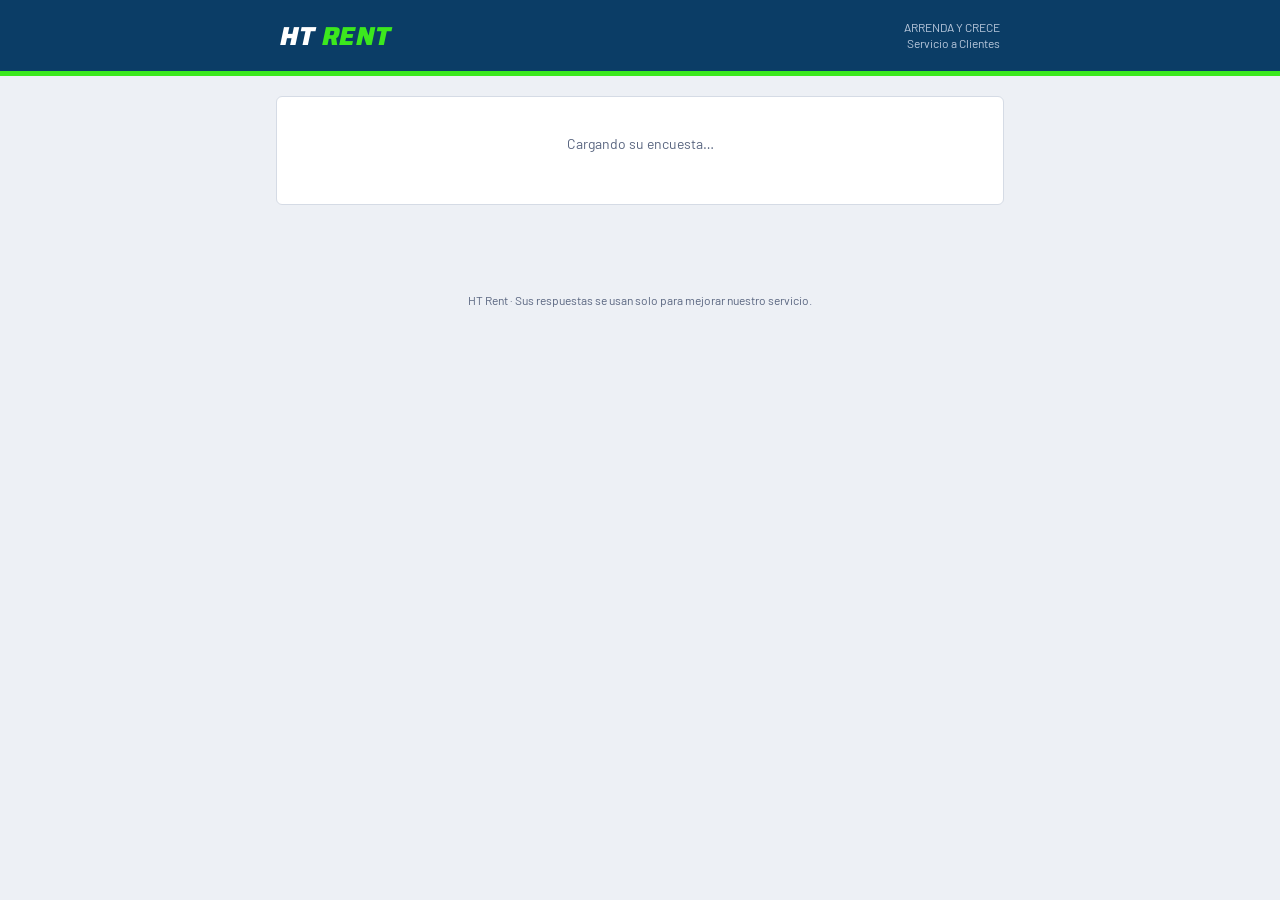
<file: encuesta.html>
<!DOCTYPE html>
<html lang="es">
<head>
<meta charset="utf-8">
<meta name="viewport" content="width=device-width, initial-scale=1">
<meta name="robots" content="noindex, nofollow">
<title>Encuesta de satisfacción · HT Rent</title>
<link rel="preconnect" href="https://fonts.googleapis.com">
<link rel="preconnect" href="https://fonts.gstatic.com" crossorigin>
<link href="https://fonts.googleapis.com/css2?family=Barlow:wght@400;500;600;700&family=Saira:ital,wght@1,700;1,800&display=swap" rel="stylesheet">
<!-- Encuesta de satisfacción a 25 días de la entrega (2026-11-26, pedido de Rogelio).
     Página pública: el cliente entra con el enlace único de su correo (?t=<token>).
     Lee y guarda solo con las funciones sc_encuesta_abrir / sc_encuesta_responder. -->
<style>
  :root{--navy:#0B3D66;--navy-2:#0F4C7E;--ink:#1B2A5C;--lime:#3CE81E;--lime-ink:#1B7F0A;--lime-soft:#E4FADF;
    --red:#C63A2F;--red-soft:#FBE6E4;--bg:#EDF0F5;--surface:#fff;--text:#15203B;--muted:#5A6680;--line:#D5DBE5;--r:6px;
    --display:"Saira","Arial Narrow",Arial,sans-serif;--sans:"Barlow","Segoe UI",Roboto,Arial,sans-serif}
  *{box-sizing:border-box;margin:0;padding:0}
  body{font-family:var(--sans);background:var(--bg);color:var(--text);font-size:16px;line-height:1.5;-webkit-font-smoothing:antialiased}
  header{background:var(--navy);border-bottom:5px solid var(--lime);color:#fff}
  header .in{max-width:760px;margin:0 auto;padding:16px 20px;display:flex;align-items:center;justify-content:space-between;gap:12px}
  .marca{font-family:var(--display);font-style:italic;font-weight:800;font-size:26px;letter-spacing:.5px}
  .marca span{color:var(--lime)}
  .lema{font-size:12px;color:#B9C8DC;text-align:right;line-height:1.3}
  main{max-width:760px;margin:0 auto;padding:20px 16px 60px}
  .card{background:var(--surface);border:1px solid var(--line);border-radius:var(--r);padding:20px;margin-bottom:16px}
  h1{font-family:var(--display);font-style:italic;font-weight:800;font-size:26px;color:var(--ink);line-height:1.15;margin-bottom:8px}
  h2{font-family:var(--display);font-style:italic;font-weight:700;font-size:20px;color:var(--navy);margin-bottom:4px}
  .sub{color:var(--muted);font-size:14px;margin-bottom:14px}
  .badge{display:inline-block;font-size:12px;font-weight:700;letter-spacing:.04em;text-transform:uppercase;background:var(--lime-soft);color:var(--lime-ink);padding:2px 8px;border-radius:3px;margin-bottom:8px}
  .p{padding:14px 0;border-top:1px solid var(--line)}
  .p:first-of-type{border-top:0}
  .p label.q{display:block;font-weight:600;margin-bottom:8px}
  .escala{display:grid;grid-template-columns:repeat(5,1fr);gap:6px}
  .escala.n11{grid-template-columns:repeat(11,1fr)}
  .escala button,.opc button{border:1px solid var(--line);background:#fff;border-radius:var(--r);padding:10px 0;font:inherit;font-weight:700;color:var(--navy);cursor:pointer;min-height:44px}
  .escala button:hover,.opc button:hover{border-color:var(--navy)}
  .escala button.sel,.opc button.sel{background:var(--navy);border-color:var(--navy);color:#fff}
  .extremos{display:flex;justify-content:space-between;font-size:12px;color:var(--muted);margin-top:4px}
  .opc{display:flex;gap:8px;flex-wrap:wrap}
  .opc button{padding:10px 18px}
  .p.falta label.q{color:var(--red)}
  .p.falta .escala button,.p.falta .opc button{border-color:var(--red)}
  textarea{width:100%;min-height:96px;border:1px solid var(--line);border-radius:var(--r);padding:10px;font:inherit;resize:vertical}
  .enviar{display:block;width:100%;background:var(--navy);color:#fff;border:0;border-radius:var(--r);padding:14px;font:inherit;font-weight:700;font-size:17px;cursor:pointer}
  .enviar:hover{background:var(--navy-2)}
  .enviar:disabled{opacity:.6;cursor:wait}
  .error{background:var(--red-soft);color:var(--red);border-radius:var(--r);padding:10px 12px;font-size:14px;margin-bottom:12px;display:none}
  .centro{text-align:center;padding:36px 20px}
  .centro .ico{font-size:44px;line-height:1;color:var(--lime-ink);margin-bottom:10px}
  footer{text-align:center;font-size:12px;color:var(--muted);padding:10px}
  @media (max-width:520px){.escala.n11{grid-template-columns:repeat(6,1fr)} h1{font-size:22px}}
</style>
</head>
<body>
<header><div class="in">
  <div class="marca">HT <span>RENT</span></div>
  <div class="lema">ARRENDA Y CRECE<br>Servicio a Clientes</div>
</div></header>

<main id="app">
  <div class="card centro" id="cargando"><p class="sub">Cargando su encuesta…</p></div>
</main>
<footer>HT Rent · Sus respuestas se usan solo para mejorar nuestro servicio.</footer>

<script type="module">
import { createClient } from 'https://esm.sh/@supabase/supabase-js@2';

const SUPABASE_URL  = 'https://ahfjstuwekcuxshclprl.supabase.co';
const SUPABASE_ANON = 'eyJhbGciOiJIUzI1NiIsInR5cCI6IkpXVCJ9.eyJpc3MiOiJzdXBhYmFzZSIsInJlZiI6ImFoZmpzdHV3ZWtjdXhzaGNscHJsIiwicm9sZSI6ImFub24iLCJpYXQiOjE3ODgwNDg2MjYsImV4cCI6MjEwMzYyNDYyNn0.lf1uw8WHPRy21GuYlK9NzeI5JgJK2be1LrODq22CodM';
const sb = createClient(SUPABASE_URL, SUPABASE_ANON, { auth: { persistSession: false } });

const app = document.getElementById('app');
const token = new URLSearchParams(location.search).get('t') || '';
const esc = (s) => String(s ?? '').replace(/[&<>"']/g, (c) => ({'&':'&amp;','<':'&lt;','>':'&gt;','"':'&quot;',"'":'&#39;'}[c]));
const MESES = ['enero','febrero','marzo','abril','mayo','junio','julio','agosto','septiembre','octubre','noviembre','diciembre'];
const fecha = (d) => { if (!d) return ''; const [y,m,dd] = d.split('-').map(Number); return `${dd} de ${MESES[m-1]} de ${y}`; };

function mensaje(titulo, texto, ok = true) {
  app.innerHTML = `<div class="card centro"><div class="ico" style="color:${ok ? 'var(--lime-ink)' : 'var(--red)'}">${ok ? '✓' : '!'}</div>
    <h1>${esc(titulo)}</h1><p class="sub" style="margin:0">${esc(texto)}</p></div>`;
}

const ESC5 = ['Muy malo','Excelente'];
const preguntas = (ej) => [
  { sec: 'ejecutivo' },
  { k: 'ej_atencion',    q: `¿Cómo califica la atención y amabilidad de ${ej}?` },
  { k: 'ej_respuesta',   q: `¿Qué tan rápido respondió ${ej} a sus llamadas, mensajes o correos?` },
  { k: 'ej_claridad',    q: `¿Qué tan clara fue la información que le dio sobre el proceso (documentos, contrato, entrega)?` },
  { k: 'ej_seguimiento', q: `¿Cómo califica el seguimiento que le dio hasta la entrega de sus unidades?` },
  { k: 'ej_general',     q: `En general, ¿qué tan satisfecho está con el servicio de ${ej}?` },
  { sec: 'empresa' },
  { k: 'emp_unidades',   q: '¿En qué condiciones recibió sus unidades?' },
  { k: 'emp_documentos', q: '¿Qué tan sencillo fue el proceso de documentos y firma de contrato?' },
  { k: 'emp_tiempos',    q: '¿Cumplimos con los tiempos de entrega acordados?' },
  { k: 'emp_general',    q: 'En general, ¿qué tan satisfecho está con HT Rent como empresa?' },
  { k: 'recomendaria',   q: '¿Qué tan probable es que recomiende HT Rent a un colega o conocido?', tipo: 'n11' },
  { k: 'volveria',       q: '¿Volvería a contratar con HT Rent?', tipo: 'opc',
    opciones: [['si','Sí'],['tal_vez','Tal vez'],['no','No']] },
  { sec: 'cierre' },
  { k: 'comentario',     q: '¿Algo que quiera contarnos o que podamos mejorar? (opcional)', tipo: 'texto' },
  { k: 'quiere_contacto', q: '¿Desea que nos comuniquemos con usted?', tipo: 'opc', opcional: true,
    opciones: [[true,'Sí, por favor'],[false,'No es necesario']] },
];

function pintar(info) {
  const ej = info.ejecutivo || 'su ejecutivo(a)';
  const unidades = info.equipos ? `${esc(info.equipos)}, entregadas el ${fecha(info.fecha_entrega)}` : `entregadas el ${fecha(info.fecha_entrega)}`;
  let html = `<div class="card">
    <span class="badge">Encuesta de satisfacción</span>
    <h1>Hola, ${esc(info.cliente)}</h1>
    <p class="sub" style="margin:0">Gracias por confiar en HT Rent (${unidades}). La encuesta toma unos 2 minutos.
    Se enfoca principalmente en la atención de <b>${esc(ej)}</b> y, en segundo lugar, en su percepción de HT Rent como empresa.</p>
  </div>`;
  let abierta = false;
  for (const p of preguntas(ej)) {
    if (p.sec) {
      if (abierta) html += `</div>`;
      const t = { ejecutivo: [`1. Su ejecutivo(a): ${esc(ej)}`, 'Califique de 1 (muy malo) a 5 (excelente).'],
                  empresa: ['2. HT Rent como empresa', 'Califique de 1 (muy malo) a 5 (excelente).'],
                  cierre: ['3. Para terminar', ''] }[p.sec];
      html += `<div class="card"><h2>${t[0]}</h2>${t[1] ? `<p class="sub">${t[1]}</p>` : ''}`;
      abierta = true;
      continue;
    }
    html += `<div class="p" data-k="${p.k}" data-tipo="${p.tipo || 'n5'}"${p.opcional || p.tipo === 'texto' ? ' data-opcional="1"' : ''}><label class="q">${esc(p.q)}</label>`;
    if (!p.tipo) {
      html += `<div class="escala">${[1,2,3,4,5].map((n) => `<button type="button" data-v="${n}">${n}</button>`).join('')}</div>
               <div class="extremos"><span>${ESC5[0]}</span><span>${ESC5[1]}</span></div>`;
    } else if (p.tipo === 'n11') {
      html += `<div class="escala n11">${[...Array(11).keys()].map((n) => `<button type="button" data-v="${n}">${n}</button>`).join('')}</div>
               <div class="extremos"><span>Nada probable</span><span>Muy probable</span></div>`;
    } else if (p.tipo === 'opc') {
      html += `<div class="opc">${p.opciones.map(([v,t]) => `<button type="button" data-v="${v}">${t}</button>`).join('')}</div>`;
    } else {
      html += `<textarea maxlength="2000" placeholder="Escriba aquí sus comentarios"></textarea>`;
    }
    html += `</div>`;
  }
  html += `</div><div class="error" id="err"></div>
    <button class="enviar" id="enviar" type="button">Enviar respuestas</button>`;
  app.innerHTML = html;

  const resp = {};
  app.querySelectorAll('.p').forEach((div) => {
    div.querySelectorAll('button[data-v]').forEach((b) => b.addEventListener('click', () => {
      div.querySelectorAll('button').forEach((x) => x.classList.remove('sel'));
      b.classList.add('sel');
      const raw = b.dataset.v;
      resp[div.dataset.k] = div.dataset.tipo === 'opc' ? (raw === 'true' ? true : raw === 'false' ? false : raw) : Number(raw);
      div.classList.remove('falta');
    }));
  });

  document.getElementById('enviar').addEventListener('click', async () => {
    const err = document.getElementById('err');
    err.style.display = 'none';
    let primera = null;
    app.querySelectorAll('.p').forEach((div) => {
      if (div.dataset.opcional) return;
      if (resp[div.dataset.k] === undefined) { div.classList.add('falta'); primera ??= div; }
    });
    if (primera) {
      err.textContent = 'Falta contestar algunas preguntas (marcadas en rojo).';
      err.style.display = 'block';
      primera.scrollIntoView({ behavior: 'smooth', block: 'center' });
      return;
    }
    resp.comentario = app.querySelector('textarea')?.value.trim() || '';
    const btn = document.getElementById('enviar');
    btn.disabled = true; btn.textContent = 'Enviando…';
    const { error } = await sb.rpc('sc_encuesta_responder', { p_token: token, r: resp });
    if (error) {
      btn.disabled = false; btn.textContent = 'Enviar respuestas';
      err.textContent = 'No se pudo guardar su respuesta. Intente de nuevo en un momento.';
      err.style.display = 'block';
      return;
    }
    mensaje('¡Gracias por su tiempo!', `Recibimos sus respuestas. ${resp.quiere_contacto ? `${ej} se pondrá en contacto con usted.` : 'Nos ayudan a darle un mejor servicio.'}`);
    window.scrollTo(0, 0);
  });
}

(async () => {
  if (token.length < 32) return mensaje('Enlace no válido', 'Abra la encuesta desde el botón del correo que le enviamos.', false);
  const { data, error } = await sb.rpc('sc_encuesta_abrir', { p_token: token });
  if (error) return mensaje('No pudimos abrir la encuesta', 'Intente de nuevo en un momento.', false);
  if (!data) return mensaje('Enlace no válido', 'Abra la encuesta desde el botón del correo que le enviamos.', false);
  if (data.respondida) return mensaje('Esta encuesta ya fue contestada', '¡Gracias! Ya recibimos sus respuestas.');
  if (data.cancelada) return mensaje('Encuesta no disponible', 'Esta encuesta ya no está activa.', false);
  pintar(data);
})();
</script>
</body>
</html>
</file>
